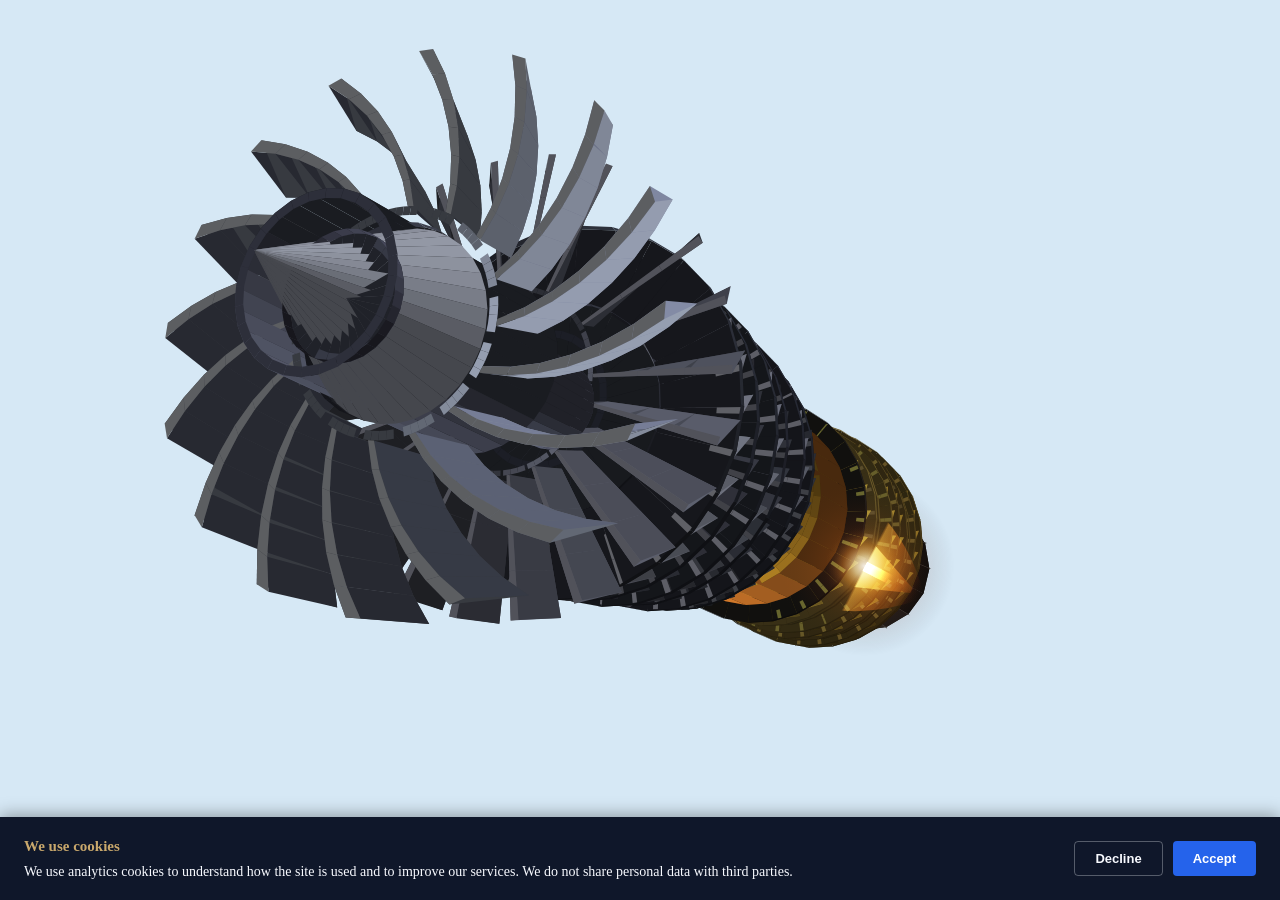
<file: mechanical-part.html>
<!DOCTYPE html>
<html lang="en">
<head>
<meta charset="UTF-8">
<meta name="viewport" content="width=device-width,initial-scale=1">
<title>Jet Turbine Engine</title>
<style>
  html,body{margin:0;padding:0;background:#d6e8f5;overflow:hidden;width:100%;height:100%;}
  canvas{display:block;background:transparent;}
  #btn{position:fixed;bottom:22px;left:50%;transform:translateX(-50%);
    padding:10px 28px;font-size:15px;font-weight:700;letter-spacing:.04em;
    background:rgba(220,235,248,0.90);color:#1a4a72;border:1.5px solid #6aa8d0;
    border-radius:24px;cursor:pointer;z-index:10;box-shadow:0 2px 16px #0004;
    transition:background .2s,color .2s;}
  #btn:hover{background:rgba(180,215,240,0.95);color:#0d2e4a;}
</style>
<!-- Google Analytics consent defaults (must be before gtag.js loads) -->
<script>
  window.dataLayer = window.dataLayer || [];
  function gtag(){dataLayer.push(arguments);}
  gtag('consent', 'default', {
    analytics_storage: 'denied',
    ad_storage:        'denied',
    wait_for_update:   500
  });
</script>
</head>
<body>
<canvas id="c"></canvas>
<button id="btn">&#9881; Explode</button>
<script>
const canvas=document.getElementById('c');
const ctx=canvas.getContext('2d');
let W,H,S;
function resize(){W=canvas.width=window.innerWidth;H=canvas.height=window.innerHeight;S=Math.min(W,H)/520;}
resize();
window.addEventListener('resize',resize);

let VY=0.38, VX=0.20;
// No cut zone — all internal parts rendered fully

function v3(x,y,z){return{x,y,z};}
function norm3(v){const l=Math.sqrt(v.x*v.x+v.y*v.y+v.z*v.z)||1;return{x:v.x/l,y:v.y/l,z:v.z/l};}
function dot3(a,b){return a.x*b.x+a.y*b.y+a.z*b.z;}
function cross3(a,b){return{x:a.y*b.z-a.z*b.y,y:a.z*b.x-a.x*b.z,z:a.x*b.y-a.y*b.x};}
function sub3(a,b){return{x:a.x-b.x,y:a.y-b.y,z:a.z-b.z};}
function scale3(v,s){return{x:v.x*s,y:v.y*s,z:v.z*s};}
function rX(p,a){const c=Math.cos(a),s2=Math.sin(a);return{x:p.x,y:p.y*c-p.z*s2,z:p.y*s2+p.z*c};}
function rY(p,a){const c=Math.cos(a),s2=Math.sin(a);return{x:p.x*c+p.z*s2,y:p.y,z:-p.x*s2+p.z*c};}
function toView(p){return rY(rX(p,VX),VY);}

const FOV=680, CAM_Z=-950;
function proj(p){
  const vp=toView(p);
  const dz=vp.z-CAM_Z;
  const f=FOV/Math.abs(dz);
  return[W/2+vp.x*f*S, H/2-vp.y*f*S, vp.z];
}

let LIGHT=norm3({x:0,y:0,z:1});
function updateLight(){LIGHT=norm3(toView(v3(-0.5,-0.70,-0.4)));}

function lit(pts3d,bR,bG,bB,amb,spec){
  if(amb===undefined) amb=0.30;
  if(spec===undefined) spec=0.60;
  if(pts3d.length<3) return 'rgb('+Math.round(bR*amb)+','+Math.round(bG*amb)+','+Math.round(bB*amb)+')';
  const vps=pts3d.map(p=>toView(p));
  const e1=sub3(vps[1],vps[0]),e2=sub3(vps[2],vps[0]);
  const n=norm3(cross3(e1,e2));
  const diff=Math.max(0,dot3(n,LIGHT));
  const ref=sub3(scale3(n,2*dot3(n,LIGHT)),LIGHT);
  const sp=Math.pow(Math.max(0,dot3(ref,norm3({x:0,y:0,z:-1}))),64)*spec;
  const r=Math.min(255,Math.round(bR*(amb+diff*(1-amb))+sp*255));
  const g=Math.min(255,Math.round(bG*(amb+diff*(1-amb))+sp*255));
  const b=Math.min(255,Math.round(bB*(amb+diff*(1-amb))+sp*255));
  return 'rgb('+r+','+g+','+b+')';
}

let explodeT=0,explodeTarget=0;
function toggleExplode(){
  explodeTarget=explodeTarget===0?1:0;
  document.getElementById('btn').textContent=explodeTarget===1?'\uD83D\uDD27 Assemble':'\u2699 Explode';
}
document.getElementById('btn').addEventListener('click',toggleExplode);
canvas.addEventListener('click',function(e){
  // Only toggle if the click wasn't a drag (mouse moved less than 5px)
  if(Math.abs(e.clientX-lastX)<5&&Math.abs(e.clientY-lastY)<5) toggleExplode();
});
function getOffset(sec){
  const ex=explodeT*60*S;
  const Z=[-3.8,-2.6,-1.6,-0.8,0,0.9,1.9,3.0,4.2];
  return (sec>=0&&sec<=8)?Z[sec]*ex:0;
}

let FACES=[];
function pushFace(pts3d,color){
  const projs=pts3d.map(p=>proj(p));
  const depth=projs.reduce((s,pp)=>s+pp[2],0)/projs.length;
  FACES.push({projs,color,depth});
}
function drawFace(f){
  ctx.beginPath();
  ctx.moveTo(f.projs[0][0],f.projs[0][1]);
  for(let j=1;j<f.projs.length;j++) ctx.lineTo(f.projs[j][0],f.projs[j][1]);
  ctx.closePath();
  ctx.fillStyle=f.color;
  ctx.fill();
}
function flushFaces(){
  FACES.sort((a,b)=>b.depth-a.depth);
  for(const f of FACES) drawFace(f);
  FACES=[];
}

function cyl(z1,z2,r1,r2,bR,bG,bB,sec,N){
  if(N===undefined) N=28;
  const oz=getOffset(sec); const d=Math.round;
  const wt=3*S; const ri1=Math.max(S,r1-wt), ri2=Math.max(S,r2-wt);
  const bRc=d(bR*0.88),bGc=d(bG*0.88),bBc=d(bB*0.90);
  for(let i=0;i<N;i++){
    const a0=i/N*Math.PI*2,a1=(i+1)/N*Math.PI*2;
    const c0=Math.cos(a0),s0=Math.sin(a0),c1=Math.cos(a1),s1=Math.sin(a1);
    const pO=[v3(r1*c0,r1*s0,z1+oz),v3(r1*c1,r1*s1,z1+oz),v3(r2*c1,r2*s1,z2+oz),v3(r2*c0,r2*s0,z2+oz)];
    pushFace(pO,lit(pO,bR,bG,bB));
    const pF=[v3(ri1*c1,ri1*s1,z1+oz),v3(r1*c1,r1*s1,z1+oz),v3(r1*c0,r1*s0,z1+oz),v3(ri1*c0,ri1*s0,z1+oz)];
    pushFace(pF,lit(pF,bRc,bGc,bBc,0.28,0.62));
    const pR=[v3(r2*c1,r2*s1,z2+oz),v3(ri2*c1,ri2*s1,z2+oz),v3(ri2*c0,ri2*s0,z2+oz),v3(r2*c0,r2*s0,z2+oz)];
    pushFace(pR,lit(pR,bRc,bGc,bBc,0.28,0.62));
  }
}
function ann(z,rO,rI,bR,bG,bB,sec,N){
  if(N===undefined) N=28;
  const oz=getOffset(sec); const tk=4*S; const d=Math.round;
  const bRs=d(bR*0.72),bGs=d(bG*0.72),bBs=d(bB*0.74);
  for(let i=0;i<N;i++){
    const a0=i/N*Math.PI*2,a1=(i+1)/N*Math.PI*2;
    const c0=Math.cos(a0),s0=Math.sin(a0),c1=Math.cos(a1),s1=Math.sin(a1);
    const pF=[v3(rI*c0,rI*s0,z+oz),v3(rO*c0,rO*s0,z+oz),v3(rO*c1,rO*s1,z+oz),v3(rI*c1,rI*s1,z+oz)];
    pushFace(pF,lit(pF,bR,bG,bB));
    const pOr=[v3(rO*c0,rO*s0,z+oz),v3(rO*c1,rO*s1,z+oz),v3(rO*c1,rO*s1,z-tk+oz),v3(rO*c0,rO*s0,z-tk+oz)];
    pushFace(pOr,lit(pOr,bRs,bGs,bBs));
  }
}
function dsc(z,r,bR,bG,bB,sec,N){
  if(N===undefined) N=28;
  const oz=getOffset(sec); const tk=4*S; const d=Math.round;
  for(let i=0;i<N;i++){
    const a0=i/N*Math.PI*2,a1=(i+1)/N*Math.PI*2;
    const c0=Math.cos(a0),s0=Math.sin(a0),c1=Math.cos(a1),s1=Math.sin(a1);
    const pFr=[v3(0,0,z+oz),v3(r*c0,r*s0,z+oz),v3(r*c1,r*s1,z+oz)];
    pushFace(pFr,lit(pFr,bR,bG,bB));
    const rim=[v3(r*c0,r*s0,z+oz),v3(r*c1,r*s1,z+oz),v3(r*c1,r*s1,z-tk+oz),v3(r*c0,r*s0,z-tk+oz)];
    pushFace(rim,lit(rim,d(bR*0.70),d(bG*0.70),d(bB*0.72)));
  }
}

// ── Fan blade — metallic (fixed-angle lit), thick LE, root platform ──
function fanBlade(idx,N,spin,Rh,Rt,z0,sec){
  const oz=getOffset(sec);
  const ba=idx/N*Math.PI*2+spin;
  const sweep=0.44, camber=0.18, thk=0.058;
  const nZ=6, zb=z0+oz;
  const dz=255*S*0.085, camZ=camber*dz;
  // Colour computed once at fixed angle — metallic, no flicker
  const baL=idx/N*Math.PI*2, rM=(Rh+Rt)*0.5;
  const rP=[v3(rM*Math.cos(baL),rM*Math.sin(baL),z0),v3(Rt*Math.cos(baL),Rt*Math.sin(baL),z0),
            v3(Rt*Math.cos(baL+0.14),Rt*Math.sin(baL+0.14),z0+dz+camZ),v3(rM*Math.cos(baL+0.14),rM*Math.sin(baL+0.14),z0+dz+camZ)];
  const colP=lit(rP,210,222,248,0.26,0.88);
  const colS=lit([v3(rM*Math.cos(baL+thk),rM*Math.sin(baL+thk),z0),v3(Rt*Math.cos(baL+thk),Rt*Math.sin(baL+thk),z0),
                  v3(Rt*Math.cos(baL+0.14),Rt*Math.sin(baL+0.14),z0+dz+camZ),v3(rM*Math.cos(baL+0.14),rM*Math.sin(baL+0.14),z0+dz+camZ)],162,172,205,0.24,0.72);
  const colLE=lit([v3(rM*Math.cos(baL),rM*Math.sin(baL),z0),v3(Rt*Math.cos(baL),Rt*Math.sin(baL),z0),
                   v3(Rt*Math.cos(baL+thk),Rt*Math.sin(baL+thk),z0),v3(rM*Math.cos(baL+thk),rM*Math.sin(baL+thk),z0)],242,248,255,0.38,0.96);
  for(let j=0;j<nZ;j++){
    const t0=j/nZ,t1=(j+1)/nZ;
    const r0=Rh+(Rt-Rh)*t0,r1=Rh+(Rt-Rh)*t1;
    const tw0=ba+t0*sweep,tw1=ba+t1*sweep;
    const pp=[v3(r0*Math.cos(tw0),r0*Math.sin(tw0),zb),v3(r1*Math.cos(tw1),r1*Math.sin(tw1),zb),
              v3(r1*Math.cos(tw1+0.14),r1*Math.sin(tw1+0.14),zb+dz+camZ),v3(r0*Math.cos(tw0+0.14),r0*Math.sin(tw0+0.14),zb+dz+camZ)];
    const ps=[v3(r0*Math.cos(tw0+thk),r0*Math.sin(tw0+thk),zb),v3(r1*Math.cos(tw1+thk),r1*Math.sin(tw1+thk),zb),
              v3(r1*Math.cos(tw1+0.14),r1*Math.sin(tw1+0.14),zb+dz+camZ),v3(r0*Math.cos(tw0+0.14),r0*Math.sin(tw0+0.14),zb+dz+camZ)];
    pushFace(pp,colP); pushFace([ps[0],ps[3],ps[2],ps[1]],colS); pushFace([pp[0],pp[1],ps[1],ps[0]],colLE);
  }
  // Root platform (4 segments)
  const pltA=0.05, pltR=3*S, pltSpan=0.14+thk+pltA*2;
  for(let j=0;j<4;j++){
    const a0=ba-pltA+j/4*pltSpan, a1=ba-pltA+(j+1)/4*pltSpan;
    pushFace([v3(Rh*Math.cos(a0),Rh*Math.sin(a0),zb),v3((Rh-pltR)*Math.cos(a0),(Rh-pltR)*Math.sin(a0),zb),
              v3((Rh-pltR)*Math.cos(a1),(Rh-pltR)*Math.sin(a1),zb),v3(Rh*Math.cos(a1),Rh*Math.sin(a1),zb)],colP);
  }
}

// ── Axial blade — metallic (fixed-angle lit), thick LE, root platform ──
function axiaBlade(idx,N,spin,Ri,Ro,z0,chord,cam,bR,bG,bB,sec){
  const oz=getOffset(sec);
  const ba=idx/N*Math.PI*2+spin;
  const nZ=3, thk=0.035;
  const zb=z0+oz, dz=chord*S, camZ=cam*dz;
  // Colour computed once at fixed angle — metallic, no flicker
  const baL=idx/N*Math.PI*2, rM=(Ri+Ro)*0.5;
  const colP=lit([v3(rM*Math.cos(baL),rM*Math.sin(baL),z0),v3(Ro*Math.cos(baL),Ro*Math.sin(baL),z0),
                  v3(Ro*Math.cos(baL+0.14),Ro*Math.sin(baL+0.14),z0+dz+camZ),v3(rM*Math.cos(baL+0.14),rM*Math.sin(baL+0.14),z0+dz+camZ)],bR,bG,bB,0.28,0.85);
  const colS=lit([v3(rM*Math.cos(baL+thk),rM*Math.sin(baL+thk),z0),v3(Ro*Math.cos(baL+thk),Ro*Math.sin(baL+thk),z0),
                  v3(Ro*Math.cos(baL+0.14),Ro*Math.sin(baL+0.14),z0+dz+camZ),v3(rM*Math.cos(baL+0.14),rM*Math.sin(baL+0.14),z0+dz+camZ)],Math.round(bR*0.72),Math.round(bG*0.72),Math.round(bB*0.72),0.26,0.70);
  const colLE=lit([v3(rM*Math.cos(baL),rM*Math.sin(baL),z0),v3(Ro*Math.cos(baL),Ro*Math.sin(baL),z0),
                   v3(Ro*Math.cos(baL+thk),Ro*Math.sin(baL+thk),z0),v3(rM*Math.cos(baL+thk),rM*Math.sin(baL+thk),z0)],Math.min(255,bR+45),Math.min(255,bG+42),Math.min(255,bB+38),0.40,0.96);
  for(let j=0;j<nZ;j++){
    const t0=j/nZ,t1=(j+1)/nZ;
    const r0=Ri+(Ro-Ri)*t0,r1=Ri+(Ro-Ri)*t1;
    const pp=[v3(r0*Math.cos(ba),r0*Math.sin(ba),zb),v3(r1*Math.cos(ba),r1*Math.sin(ba),zb),
              v3(r1*Math.cos(ba+0.14),r1*Math.sin(ba+0.14),zb+dz+camZ),v3(r0*Math.cos(ba+0.14),r0*Math.sin(ba+0.14),zb+dz+camZ)];
    const ps=[v3(r0*Math.cos(ba+thk),r0*Math.sin(ba+thk),zb),v3(r1*Math.cos(ba+thk),r1*Math.sin(ba+thk),zb),
              v3(r1*Math.cos(ba+0.14),r1*Math.sin(ba+0.14),zb+dz+camZ),v3(r0*Math.cos(ba+0.14),r0*Math.sin(ba+0.14),zb+dz+camZ)];
    pushFace(pp,colP); pushFace([ps[0],ps[3],ps[2],ps[1]],colS); pushFace([pp[0],pp[1],ps[1],ps[0]],colLE);
  }
  // Root platform (3 segments)
  const pltA=0.04, pltR=2*S, pltSpan=0.14+thk+pltA*2;
  for(let j=0;j<3;j++){
    const a0=ba-pltA+j/3*pltSpan, a1=ba-pltA+(j+1)/3*pltSpan;
    pushFace([v3(Ri*Math.cos(a0),Ri*Math.sin(a0),zb),v3((Ri-pltR)*Math.cos(a0),(Ri-pltR)*Math.sin(a0),zb),
              v3((Ri-pltR)*Math.cos(a1),(Ri-pltR)*Math.sin(a1),zb),v3(Ri*Math.cos(a1),Ri*Math.sin(a1),zb)],colP);
  }
}

// ── Spinner nose cone ──
function spn(Rh,zBase,zTip,spin,sec){
  const oz=getOffset(sec); const N=32;
  for(let i=0;i<N;i++){
    const a0=i/N*Math.PI*2+spin,a1=(i+1)/N*Math.PI*2+spin;
    const pts=[v3(Rh*Math.cos(a0),Rh*Math.sin(a0),zBase+oz),v3(Rh*Math.cos(a1),Rh*Math.sin(a1),zBase+oz),v3(0,0,zTip+oz)];
    pushFace(pts,lit(pts,192,198,215,0.36,0.68));
  }
}

// ── Drag to rotate ──
let dragging=false,lastX=0,lastY=0;
canvas.addEventListener('mousedown',e=>{dragging=true;lastX=e.clientX;lastY=e.clientY;});
window.addEventListener('mouseup',()=>{dragging=false;});
window.addEventListener('mousemove',e=>{
  if(!dragging) return;
  VY+=(e.clientX-lastX)*0.008; VX-=(e.clientY-lastY)*0.008;
  VX=Math.max(-1.4,Math.min(1.4,VX));
  lastX=e.clientX; lastY=e.clientY;
});
canvas.addEventListener('touchstart',e=>{dragging=true;lastX=e.touches[0].clientX;lastY=e.touches[0].clientY;e.preventDefault();},{passive:false});
window.addEventListener('touchend',()=>{dragging=false;});
window.addEventListener('touchmove',e=>{
  if(!dragging) return;
  VY+=(e.touches[0].clientX-lastX)*0.008; VX-=(e.touches[0].clientY-lastY)*0.008;
  VX=Math.max(-1.4,Math.min(1.4,VX));
  lastX=e.touches[0].clientX; lastY=e.touches[0].clientY;
  e.preventDefault();},{passive:false});

// ─────────────────────── TVC nozzle ───────────────────────
let spinAngle=0, tvcAngle=0;

function buildTVC(u){
  const oz=getOffset(8);
  const tvc=tvcAngle;
  const zG=420*u;
  const Lp=74*u, rGo=46*u, rGi=24*u, rEo=54*u, rEi=18*u;
  const Np=16, Na=8;

  function tP(r,phi,L){
    const x=r*Math.cos(phi), yR=r*Math.sin(phi);
    return v3(x, yR*Math.cos(tvc)-L*Math.sin(tvc), zG+oz+yR*Math.sin(tvc)+L*Math.cos(tvc));
  }
  function gP(r,phi){return v3(r*Math.cos(phi),r*Math.sin(phi),zG+oz);}
  function rP(r,phi){return v3(r*Math.cos(phi),r*Math.sin(phi),0);}

  // Gimbal collar
  cyl(zG-10*u,zG+3*u,rGo-1*u,rGo+4*u,60,58,56,8,36);
  ann(zG-10*u,rGo-1*u,rGi,58,56,54,8,32);

  // Actuator arms — full circle interior
  for(let i=0;i<Na;i++){
    const phi=i/Na*Math.PI*2+Math.PI/Na, w=0.028;
    const p0=gP(rGo+2*u,phi-w),p1=gP(rGo+2*u,phi+w);
    const p2=tP(rGo+6*u,phi+w,Lp*0.46),p3=tP(rGo+6*u,phi-w,Lp*0.46);
    pushFace([p0,p1,p2,p3],lit([p0,p1,p2,p3],86,84,80,0.42,0.55),true);
  }

  // Outer petals — full circle interior
  for(let i=0;i<Np;i++){
    const phi0=i/Np*Math.PI*2,phi1=(i+1)/Np*Math.PI*2;
    const b0=gP(rGo,phi0),b1=gP(rGo,phi1);
    const e0=tP(rEo,phi0,Lp),e1=tP(rEo,phi1,Lp);
    pushFace([b0,b1,e1,e0],lit([b0,b1,e1,e0],50,47,44,0.28,0.70),true);
    const es=tP(rEo+1.5*u,phi0,Lp),bs=gP(rGo+1.5*u,phi0);
    pushFace([b0,bs,es,e0],lit([b0,bs,es,e0],68,64,60,0.36,0.76),true);
  }

  // Inner hot liner — full circle interior
  for(let i=0;i<Np;i++){
    const phi0=i/Np*Math.PI*2,phi1=(i+1)/Np*Math.PI*2;
    const b0=gP(rGi,phi0),b1=gP(rGi,phi1);
    const e0=tP(rEi,phi0,Lp),e1=tP(rEi,phi1,Lp);
    pushFace([e0,e1,b1,b0],lit([e0,e1,b1,b0],72,52,38,0.32,0.42),true);
  }

  // Exit lip — full circle interior
  for(let i=0;i<Np;i++){
    const phi0=i/Np*Math.PI*2,phi1=(i+1)/Np*Math.PI*2;
    const eo0=tP(rEo,phi0,Lp),eo1=tP(rEo,phi1,Lp);
    const ei0=tP(rEi,phi0,Lp),ei1=tP(rEi,phi1,Lp);
    pushFace([ei0,eo0,eo1,ei1],lit([ei0,eo0,eo1,ei1],54,50,46,0.34,0.58),true);
  }

  // Centre exhaust plug — full circle interior
  for(let i=0;i<22;i++){
    const phi0=i/22*Math.PI*2,phi1=(i+1)/22*Math.PI*2;
    const base0=tP(rEi,phi0,Lp),base1=tP(rEi,phi1,Lp),tip=tP(0,0,Lp+60*u);
    pushFace([base0,base1,tip],lit([base0,base1,tip],44,41,38,0.30,0.58),true);
  }
}

// ─────────────────────── Engine geometry ───────────────────────
function buildEngine(){
  FACES=[];
  spinAngle+=0.005;
  tvcAngle=0;
  const sp=spinAngle, u=S;

  // ═══ SEC 0: Inlet spinner ═══
  spn(32*u,-198*u,-265*u,sp*2.2,0);

  // ═══ SEC 1: Fan ═══
  cyl(-240*u,-150*u, 28*u,32*u, 88,92,110, 1);
  for(let i=0;i<16;i++) fanBlade(i,16,sp*2.2,38*u,92*u,-202*u,1);
  dsc(-200*u,32*u, 95,100,118, 1);
  cyl(-225*u,-90*u, 20*u,18*u, 105,110,132,1); dsc(-225*u,20*u,108,112,135,1);

  // ═══ SEC 2: OGV ═══
  for(let i=0;i<22;i++) axiaBlade(i,22,0,36*u,88*u,-130*u,14,0.06,158,164,188,2);

  // ═══ SEC 3: LP Compressor (stages 1–2) ═══
  cyl(-100*u,0*u, 28*u,33*u, 55,58,72, 3);
  for(let i=0;i<28;i++) axiaBlade(i,28,sp*3.0,     44*u,76*u,-80*u,11, 0.15,192,198,220,3);
  ann(-82*u,77*u,43*u, 72,78,92,3); dsc(-82*u,44*u,80,85,100,3);
  for(let i=0;i<32;i++) axiaBlade(i,32,0.07,        42*u,74*u,-55*u,10,-0.10,115,120,140,3);
  ann(-55*u,75*u,43*u, 68,74,88,3);
  cyl(-52*u,-28*u,43*u,48*u, 62,66,80,3);
  for(let i=0;i<30;i++) axiaBlade(i,30,sp*3.0+0.3,  48*u,74*u,-28*u,10, 0.15,188,194,218,3);
  ann(-28*u,75*u,47*u, 68,74,88,3); dsc(-28*u,48*u,78,82,98,3);
  for(let i=0;i<34;i++) axiaBlade(i,34,0.12,         46*u,72*u,-5*u,  9,-0.10,112,118,138,3);
  ann(-5*u,73*u,46*u, 65,70,85,3);
  cyl(-90*u,0*u, 18*u,18*u, 98,102,125,3);

  // ═══ SEC 4: HP Compressor (stages 3–4) ═══
  cyl(0*u,80*u, 33*u,42*u, 55,58,72, 4);
  cyl(2*u,24*u,47*u,52*u, 60,64,78,4);
  for(let i=0;i<32;i++) axiaBlade(i,32,sp*3.0+0.6,  52*u,72*u, 24*u, 9, 0.15,185,190,215,4);
  ann(24*u,73*u,51*u, 65,70,85,4); dsc(24*u,52*u,75,80,95,4);
  for(let i=0;i<36;i++) axiaBlade(i,36,0.17,         50*u,70*u, 48*u, 8,-0.10,108,115,135,4);
  ann(48*u,71*u,50*u, 62,68,82,4);
  cyl(52*u,80*u,52*u,58*u, 58,62,76,4);
  ann(80*u,58*u,52*u, 68,72,88,4);
  cyl(0*u,80*u, 18*u,18*u, 98,102,125,4);

  // ═══ SEC 5: Combustor ═══
  cyl(85*u,175*u, 54*u,58*u, 240,138,48,5);
  cyl(85*u,175*u, 37*u,41*u, 215,112,40,5);
  ann(85*u,54*u,41*u,  255,165,58,5);
  ann(175*u,54*u,41*u, 245,152,52,5);
  for(let ring=0;ring<6;ring++){const zr=90*u+ring*15*u;cyl(zr,zr+8*u,42*u,54*u,255,185,50,5);}
  cyl(80*u,180*u, 20*u,32*u, 82,86,105,5);
  ann(80*u,32*u,20*u, 80,84,102,5); ann(180*u,32*u,20*u,80,84,102,5);
  cyl(80*u,185*u, 18*u,18*u, 98,102,125,5);

  // ═══ SEC 6: HP Turbine ═══
  cyl(180*u,212*u,38*u,52*u, 52,50,46,6);
  for(let i=0;i<26;i++) axiaBlade(i,26,sp*2.8,      52*u,67*u,182*u,12, 0.32,248,210,78,6);
  ann(182*u,68*u,51*u, 55,52,48,6); ann(212*u,68*u,51*u,185,155,72,6);
  for(let i=0;i<28;i++) axiaBlade(i,28,0.05,          50*u,66*u,214*u,11,-0.32,178,148,70,6);
  ann(226*u,67*u,50*u, 178,148,68,6);
  cyl(226*u,262*u,42*u,56*u, 50,48,45,6);
  for(let i=0;i<26;i++) axiaBlade(i,26,sp*2.8+0.4,  56*u,69*u,252*u,12, 0.32,235,192,68,6);
  ann(252*u,70*u,55*u, 168,140,62,6);
  cyl(185*u,262*u, 14*u,14*u, 88,92,112,6);

  // ═══ SEC 7: LP Turbine ═══
  cyl(262*u,288*u,44*u,58*u, 48,46,42,7);
  for(let i=0;i<30;i++) axiaBlade(i,30,sp*1.8,        58*u,72*u,262*u,13, 0.30,218,175,60,7);
  ann(262*u,73*u,57*u, 155,128,55,7); ann(288*u,73*u,57*u,155,128,55,7);
  for(let i=0;i<32;i++) axiaBlade(i,32,0.08,           56*u,71*u,290*u,12,-0.30,145,118,52,7);
  ann(302*u,72*u,56*u, 148,122,52,7);
  cyl(302*u,325*u,46*u,60*u, 46,44,40,7);
  for(let i=0;i<32;i++) axiaBlade(i,32,sp*1.8+0.5,   60*u,75*u,302*u,13, 0.30,205,162,55,7);
  ann(302*u,76*u,59*u, 148,122,52,7); ann(325*u,76*u,59*u,145,120,50,7);
  for(let i=0;i<28;i++) axiaBlade(i,28,0.11,           58*u,73*u,327*u,11,-0.28,138,112,48,7);
  ann(340*u,74*u,58*u, 142,116,48,7);
  cyl(262*u,345*u, 18*u,18*u, 98,102,125,7);

  // ═══ SEC 8: Nozzle + TVC ═══
  cyl(340*u,420*u, 40*u,24*u, 38,36,34,8);
  ann(420*u,46*u,24*u,44,42,40,8);
  ann(420*u,46*u,0, 36,34,32,8);
  spn(17*u,420*u,474*u,0,8);
  cyl(420*u,458*u,0,17*u, 38,36,34,8);
  cyl(345*u,426*u, 9*u, 9*u, 78,82,100,8); dsc(426*u,9*u,80,84,102,8);
  buildTVC(u);
}

// ─────────────────────── TVC exit helper ───────────────────────
function tvcExitPt(L){
  const oz=getOffset(8), zG=420*S;
  return v3(0, -L*Math.sin(tvcAngle), zG+oz+L*Math.cos(tvcAngle));
}

// ─────────────────────── Continuous afterburner flame ───────────────────────
function drawFlame(){
  const t=Date.now()*0.001;
  const flk=0.96+Math.sin(t*13.1)*0.025+Math.sin(t*7.4)*0.015;
  const wobX=Math.sin(t*4.8)*1.4*S, wobY=Math.cos(t*3.9)*1.0*S;

  // Flame always coaxial — straight along engine Z axis from nozzle exit center
  const oz4=getOffset(8), zNoz=420*S+oz4+74*S;
  const base=proj(v3(0,0,zNoz));
  const tipR=proj(v3(0,0,zNoz+290*S));
  const dx=tipR[0]-base[0]+wobX, dy=tipR[1]-base[1]+wobY;
  const flen=Math.sqrt(dx*dx+dy*dy)||1;
  const ax=dx/flen, ay=dy/flen, px=-ay, py=ax;
  const tip=[base[0]+dx, base[1]+dy];

  const prev=ctx.globalCompositeOperation;

  // Layer 1 — wide orange heat envelope
  ctx.globalCompositeOperation='screen';
  const envW=30*S*flk;
  const envG=ctx.createLinearGradient(base[0],base[1],tip[0],tip[1]);
  envG.addColorStop(0.00,'rgba(255,120,20,0.0)');
  envG.addColorStop(0.04,'rgba(255,160,40,0.52)');
  envG.addColorStop(0.35,'rgba(255,100,15,0.40)');
  envG.addColorStop(0.68,'rgba(200,55,8,0.22)');
  envG.addColorStop(1.00,'rgba(0,0,0,0)');
  ctx.beginPath();
  ctx.moveTo(base[0]+px*envW,base[1]+py*envW);
  ctx.quadraticCurveTo(base[0]+dx*0.55+px*envW*0.7,base[1]+dy*0.55+py*envW*0.7,tip[0]+px*2*S,tip[1]+py*2*S);
  ctx.lineTo(tip[0]-px*2*S,tip[1]-py*2*S);
  ctx.quadraticCurveTo(base[0]+dx*0.55-px*envW*0.7,base[1]+dy*0.55-py*envW*0.7,base[0]-px*envW,base[1]-py*envW);
  ctx.closePath();
  ctx.fillStyle=envG; ctx.fill();

  // Layer 2 — inner flame body, orange-yellow
  const midW=14*S*flk;
  const midG=ctx.createLinearGradient(base[0],base[1],tip[0],tip[1]);
  midG.addColorStop(0.00,'rgba(255,180,60,0.0)');
  midG.addColorStop(0.03,'rgba(255,225,100,0.88)');
  midG.addColorStop(0.28,'rgba(255,170,40,0.75)');
  midG.addColorStop(0.58,'rgba(255,100,18,0.48)');
  midG.addColorStop(0.84,'rgba(180,50,8,0.18)');
  midG.addColorStop(1.00,'rgba(0,0,0,0)');
  const midTip=[base[0]+dx*0.82,base[1]+dy*0.82];
  ctx.beginPath();
  ctx.moveTo(base[0]+px*midW,base[1]+py*midW);
  ctx.quadraticCurveTo(base[0]+dx*0.45+px*midW*0.5,base[1]+dy*0.45+py*midW*0.5,midTip[0]+px*1.5*S,midTip[1]+py*1.5*S);
  ctx.lineTo(midTip[0]-px*1.5*S,midTip[1]-py*1.5*S);
  ctx.quadraticCurveTo(base[0]+dx*0.45-px*midW*0.5,base[1]+dy*0.45-py*midW*0.5,base[0]-px*midW,base[1]-py*midW);
  ctx.closePath();
  ctx.fillStyle=midG; ctx.fill();

  // Layer 3 — blue-white hot core streak
  ctx.globalCompositeOperation='lighter';
  const coreG=ctx.createLinearGradient(base[0],base[1],base[0]+dx*0.5,base[1]+dy*0.5);
  coreG.addColorStop(0.00,'rgba(180,220,255,0.0)');
  coreG.addColorStop(0.03,'rgba(255,255,255,0.95)');
  coreG.addColorStop(0.18,'rgba(255,250,220,0.88)');
  coreG.addColorStop(0.45,'rgba(255,220,120,0.60)');
  coreG.addColorStop(1.00,'rgba(0,0,0,0)');
  ctx.strokeStyle=coreG; ctx.lineWidth=6*S*flk; ctx.lineCap='round';
  ctx.beginPath(); ctx.moveTo(base[0],base[1]); ctx.lineTo(base[0]+dx*0.44,base[1]+dy*0.44); ctx.stroke();

  // Layer 4 — bright exit ring glow
  ctx.globalCompositeOperation='screen';
  const ringG=ctx.createRadialGradient(base[0],base[1],0,base[0],base[1],24*S*flk);
  ringG.addColorStop(0.00,'rgba(255,255,255,0.88)');
  ringG.addColorStop(0.25,'rgba(255,240,180,0.62)');
  ringG.addColorStop(0.55,'rgba(255,140,30,0.28)');
  ringG.addColorStop(1.00,'rgba(0,0,0,0)');
  ctx.fillStyle=ringG;
  ctx.beginPath(); ctx.arc(base[0],base[1],24*S*flk,0,Math.PI*2); ctx.fill();

  ctx.globalCompositeOperation=prev;
}

// ─────────────────────── Background (transparent) ───────────────────────
function drawBackground(){
  ctx.clearRect(0,0,W,H);
}

function drawGlow(x,y,r,col){
  const prev=ctx.globalCompositeOperation;
  ctx.globalCompositeOperation='screen';
  const grd=ctx.createRadialGradient(x,y,r*0.08,x,y,r);
  grd.addColorStop(0,col); grd.addColorStop(1,'rgba(0,0,0,0)');
  ctx.fillStyle=grd; ctx.beginPath(); ctx.arc(x,y,r,0,Math.PI*2); ctx.fill();
  ctx.globalCompositeOperation=prev;
}
function screenCenter(z3d,sec){const p=proj(v3(0,0,z3d+getOffset(sec)));return[p[0],p[1]];}

function drawVignette(){
  // no vignette on transparent/light background
}

function frame(){
  drawBackground();
  explodeT+=(explodeTarget-explodeT)*0.045;
  if(!dragging) VY+=0.0008;
  updateLight();
  buildEngine();
  flushFaces();
  drawVignette();
  // Only exhaust glows — interior glows bleed through solid casing in screen blend
  const oz4f=getOffset(8),zNf=420*S+oz4f;
  var c4t=proj(v3(0,0,zNf+74*S));       drawGlow(c4t[0],c4t[1],52*S,'rgba(255,85,16,0.28)');
  var c4i=proj(v3(0,0,zNf+74*S+38*S));  drawGlow(c4i[0],c4i[1],30*S,'rgba(255,148,40,0.32)');
  drawFlame();
  requestAnimationFrame(frame);
}

frame();
</script>
<script src="consent.js"></script>
</body>
</html>
</file>
